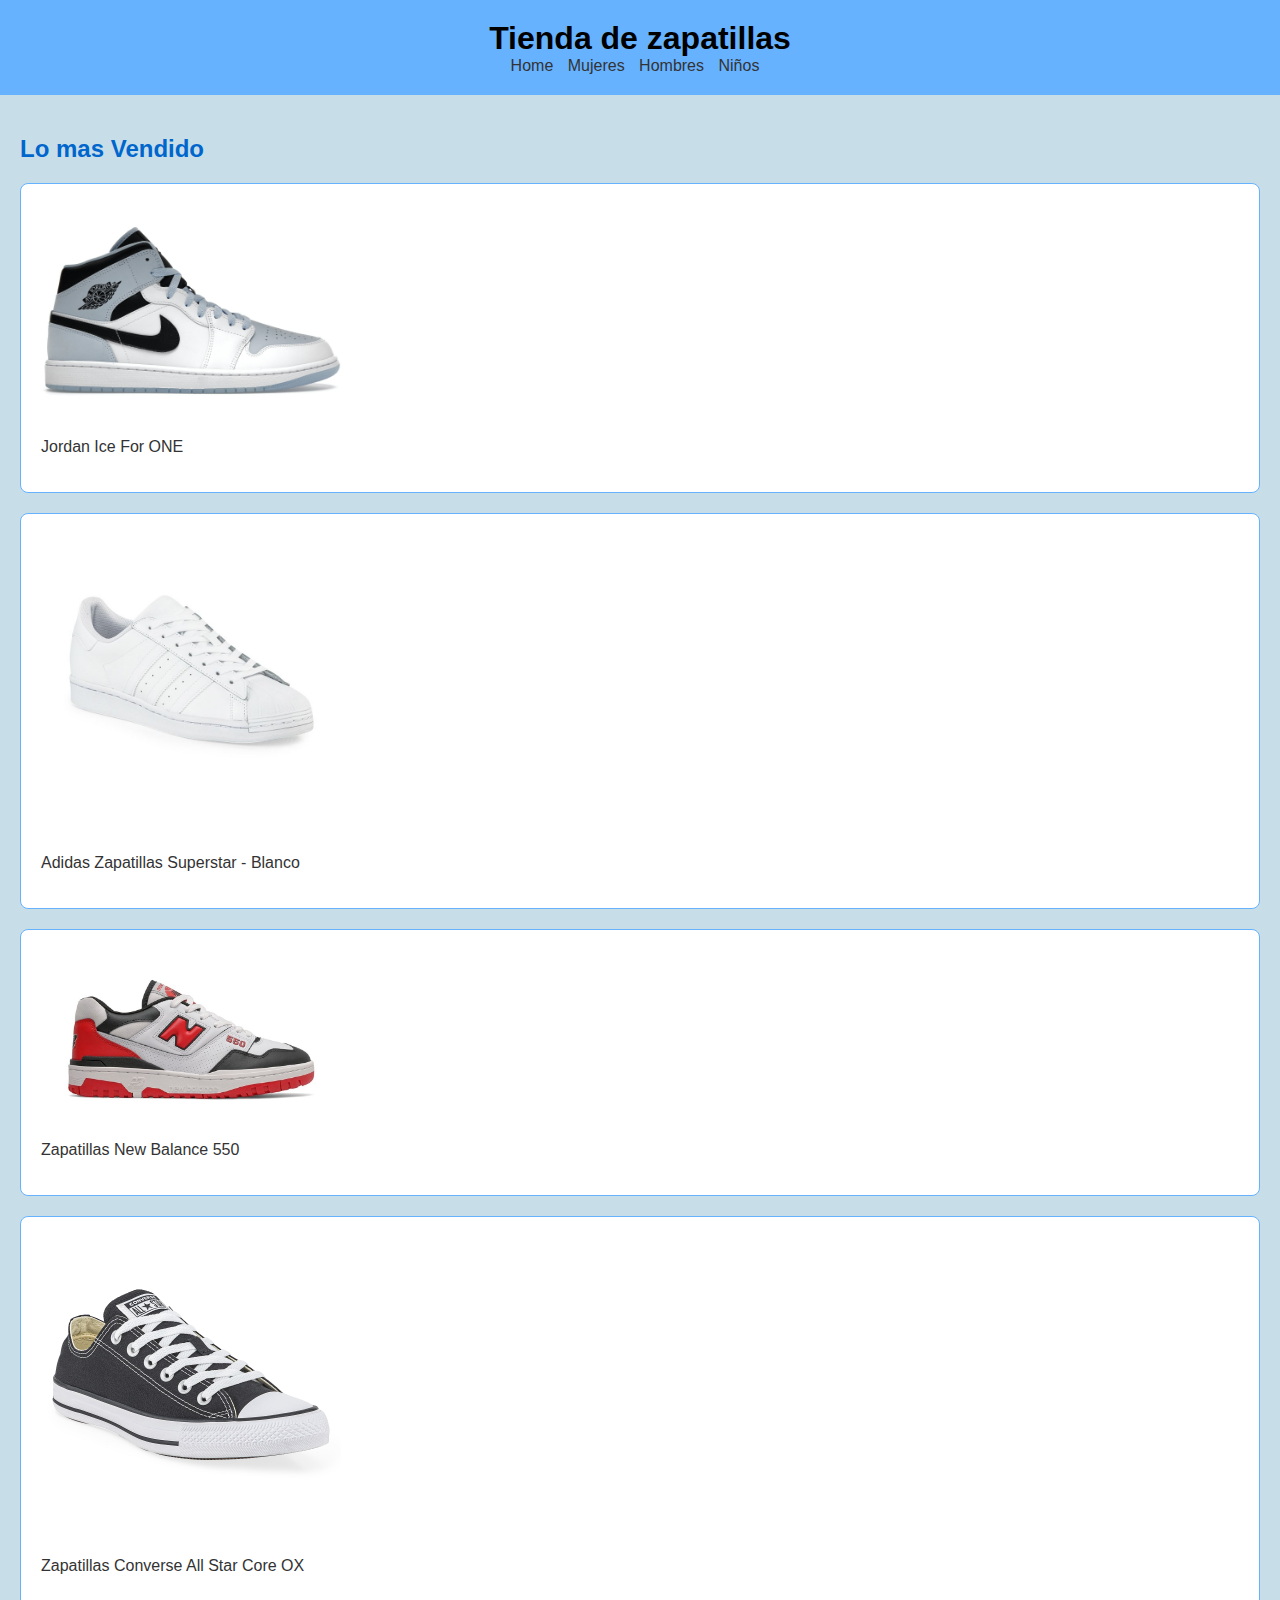
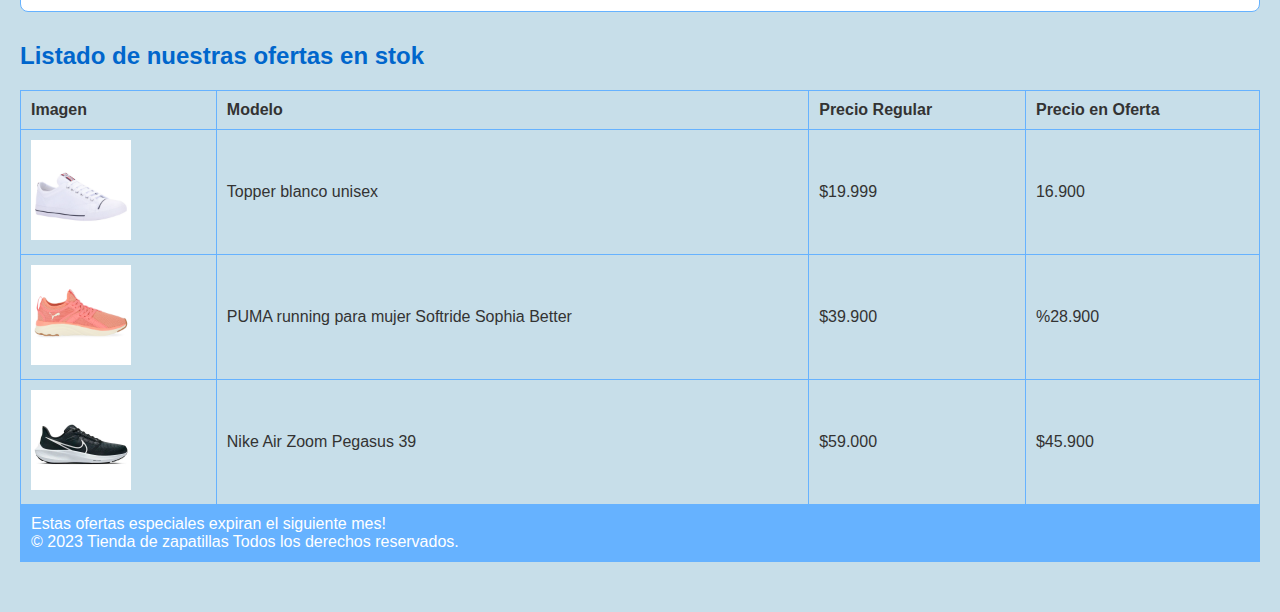
<file: index.html>
<!DOCTYPE html>
<html lang="en">
<head>
    <meta charset="UTF-8">
    <meta name="viewport" content="width=device-width, initial-scale=1.0">
    <link rel="stylesheet" href="css/index.css">
    <title>Tienda de zapatillas</title>
</head>
<body>
    <header>
        <h1>Tienda de zapatillas</h1>
        <nav>
            <ul>
                <li><a href="index.html">Home</a></li>
                <li><a href="html/mujeres.html">Mujeres</a></li>
                <li><a href="html/hombres.html">Hombres</a></li>
                <li><a href="html/niños.html">Niños</a></li>
            </ul>
        </nav>
    </header>

<main>
    <section>
        <h2>Lo mas Vendido</h2>
    <div>
        <img src="imagenes\Air-Jordan-1.jpg" width="300" alt="Jordan ice for 1"> 
        <p>Jordan Ice For ONE</p>
    </div>
    <div>
        <img src="imagenes\zapatilla-adidas-superstar-blanca.jpg" width="300" alt="Adidas Zapatillas Superstar - Blanco"> 
        <p>Adidas Zapatillas Superstar - Blanco</p>
    </div>
    <div>
        <img src="imagenes\zapatillas-hombre-new-balance-550-bb550hr1-1-min_2.jpg" width="300" alt="Zapatillas new balance 550">
        <p>Zapatillas New Balance 550</p>
    </div>
    <div>
        <img src="imagenes\zapatilla-converse-chuck-taylor-all-star-core-ox-negra.jpg" width="300" alt="Zapatillas Converse All Star Core OX">
        <p>Zapatillas Converse All Star Core OX</p>
    </div>
    </section>
    
    <section>
        <h2>Listado de nuestras ofertas en stok</h2>
        <table>
            <thead>
                <tr>
                    <th>Imagen</th>
                    <th>Modelo</th>
                    <th>Precio Regular</th>
                    <th>Precio en Oferta</th>
                </tr>
            </thead>
            <tbody>
                <tr>
                    <td><img src="imagenes\topper.jpg" width="100" alt="Zapatillas Topper"></td>
                    <td>Topper blanco unisex</td>
                    <td>$19.999</td>
                    <td>16.900</td>
                </tr>
                <tr>
                    <td><img src="imagenes/Zapatillas PUMA running para mujer Softride Sophia Better.jpg" width="100" alt="Zapatillas puma para mujer"></td>
                    <td>PUMA running para mujer Softride Sophia Better</td>
                    <td>$39.900</td>
                    <td>%28.900</td>
                </tr>
                <tr>
                    <td><img src="imagenes/Nike pegasus.jpg" width="100" alt="Zapatillas Nike Air pegasus"></td>
                    <td>Nike Air Zoom Pegasus 39</td>
                    <td>$59.000</td>
                    <td>$45.900</td>
                </tr>
            </tbody>
            <tfoot>
                <tr>
                    <td colspan="4">Estas ofertas especiales expiran el siguiente mes! <br>© 2023 Tienda de zapatillas Todos los derechos reservados.</td>
                 </tr>
                
            </tfoot>
    </section>
</main>
</body>
</html>
</file>
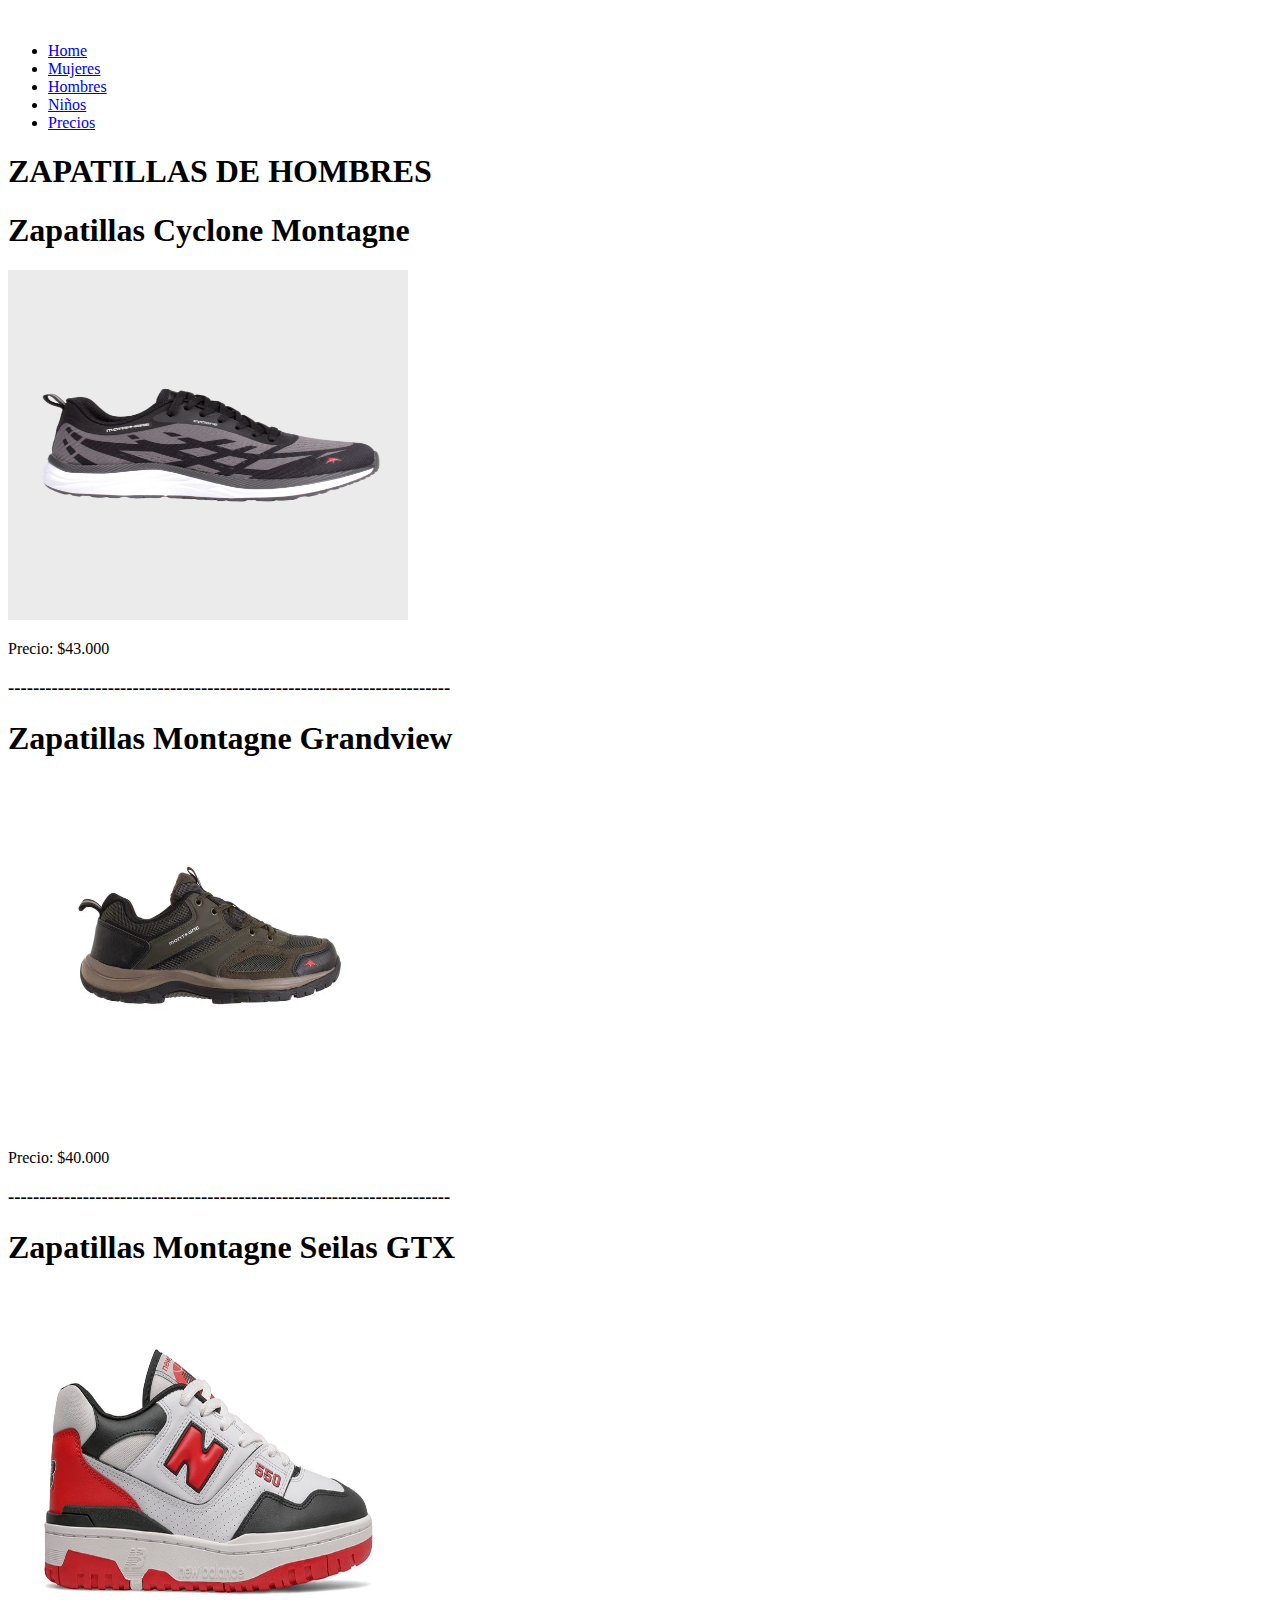
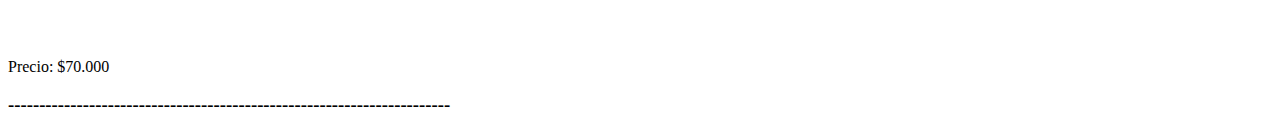
<file: html/hombres.html>
<!DOCTYPE html>
<html lang="en">
<head>
    <meta charset="UTF-8">
    <meta name="viewport" content="width=device-width, initial-scale=1.0">
    <title>ZAPATILLAS DE HOMBRES</title>
</head>
<body>
    <img>
        <header>
            <nav>
                <ul>
                    <li>
                        <a href="../index.html">Home</a>
                    </li>
                    <li>
                        <a href="./mujeres.html">Mujeres</a>
                    </li>
                    <li>
                        <a href="./hombres.html">Hombres</a>
                    </li>
                    <li>
                        <a href="./niños.html">Niños</a>
                    </li>
                    <li>
                        <a href="./precios.html">Precios</a>
                    </li>
                </ul>
            </nav>
        </header>
    
        <h1>ZAPATILLAS DE HOMBRES</h1> 
    
        <h1>Zapatillas Cyclone Montagne</h1>
        <a href="">
            <img src="../imagenes/zapatillas de hombre cyclone montagne.jpg" width="400" height="350" alt="Cyclone Montagne">
        </a>
        <p>Precio: $43.000 </p>
    

    <h3>-----------------------------------------------------------------------</h3>
     
        <h1>Zapatillas Montagne Grandview </h1>
       
        <a href="">
            <img src="../imagenes/Zapatillas Montagne Grandview.webp" width="400" height="350" alt="Montagne Grandview">
        </a>  
        <p>Precio: $40.000 </p>
    
    
    <h3>-----------------------------------------------------------------------</h3>
   
        <h1>Zapatillas Montagne Seilas GTX</h1>
         <a>
            <img src="../imagenes/zapatillas-hombre-new-balance-550-bb550hr1-1-min_2.jpg" width="400" height="350" alt="Montagne Seilas GTX">
         </a>
        <p>Precio: $70.000 </p>
    
    
    <h3>-----------------------------------------------------------------------</h3>    
</body>


</html>
</file>
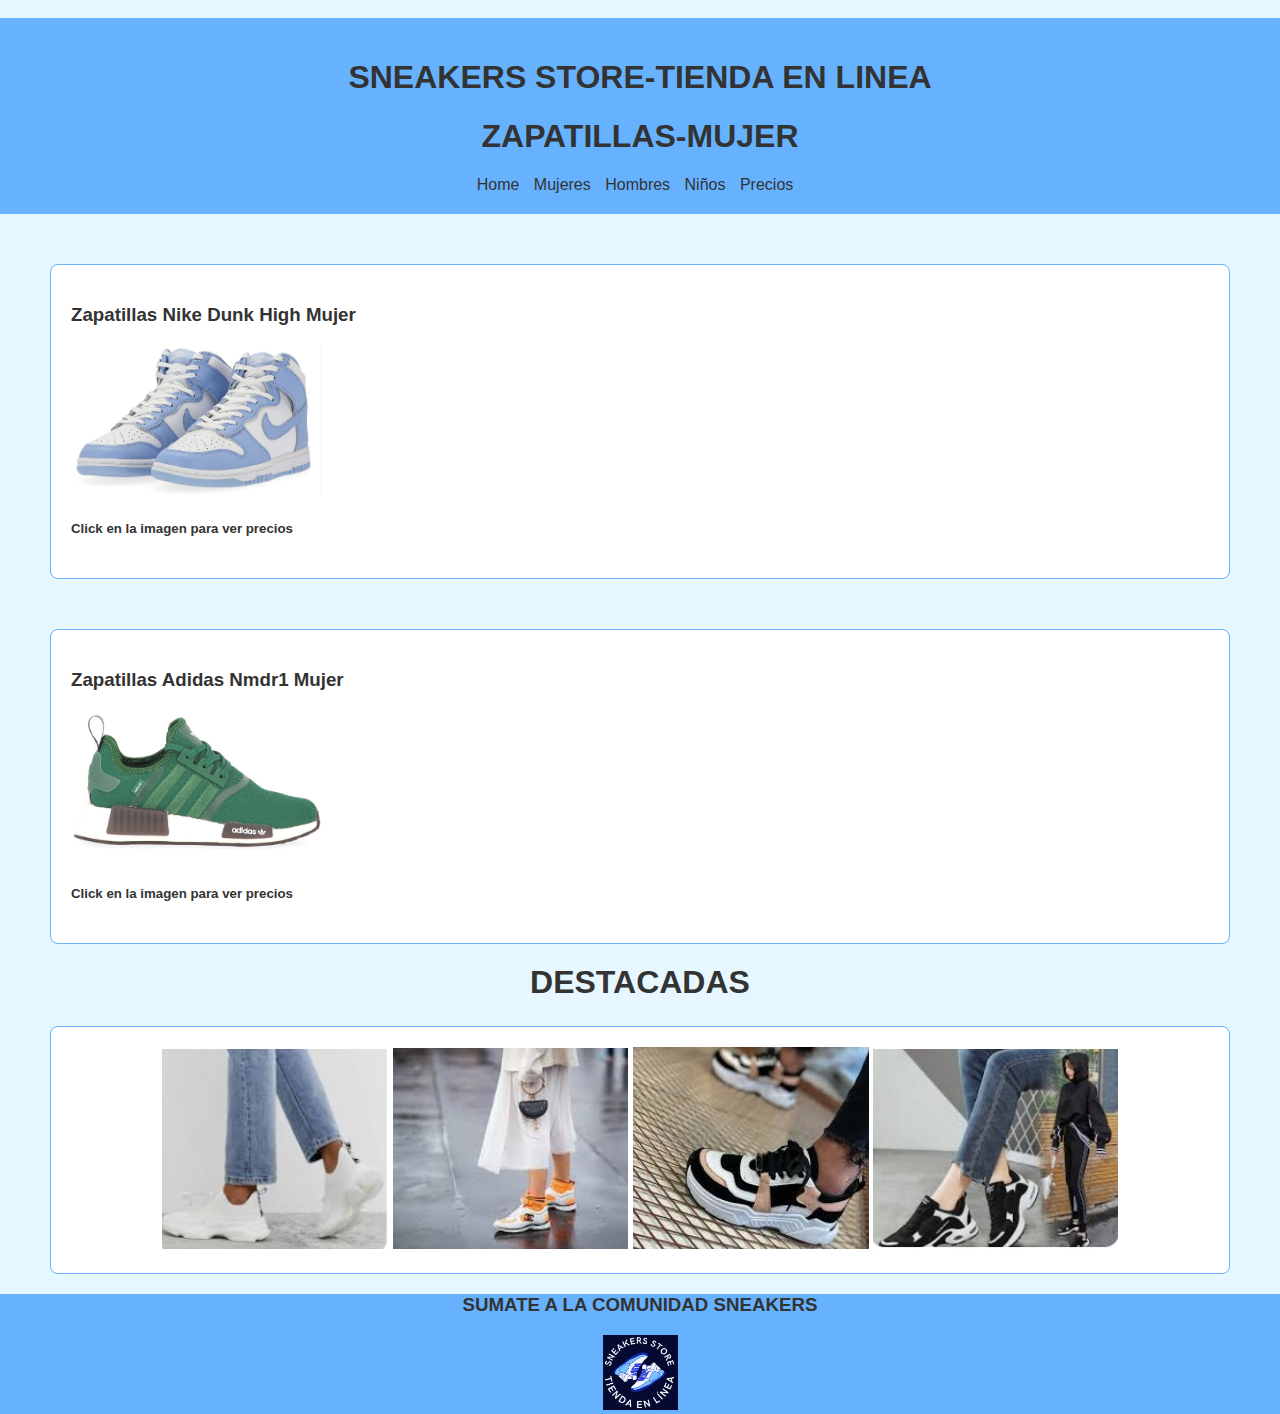
<file: html/mujeres.html>
<!DOCTYPE html>
<html lang="en">
<head>
    <meta charset="UTF-8">
    <meta name="viewport" content="width=device-width, initial-scale=1.0">
    <link rel="stylesheet" href="../css/mujeres.css">
    <title>ZAPATILLAS-MUJER</title>
</head>
<body>
    <img>
        <header>
            <h1>SNEAKERS STORE-TIENDA EN LINEA</h1>
            <h1>ZAPATILLAS-MUJER</h1>
            <nav>
                <ul>
                    <li>
                        <a href="../index.html">Home</a>
                    </li>
                    <li>
                        <a href="./mujeres.html">Mujeres</a>
                    </li>
                    <li>
                        <a href="./hombres.html">Hombres</a>
                    </li>
                    <li>
                        <a href="./niños.html">Niños</a>
                    </li>
                    <li>
                        <a href="./precios.html">Precios</a>
                    </li>
                </ul>
            </nav>
        </header>
        
    <main>
        <section>

        <div>
            <h3>Zapatillas Nike Dunk High Mujer</h3>
            <a href="./precios.html">
                <img class="imagen" src="../imagenes/Mujeres2.jpg" alt="Jordan Ice for One">
            </a>
            <h5>Click en la imagen para ver precios</h5>
        </div>

        <div>
            <h3>Zapatillas Adidas Nmdr1 Mujer</h3>
            <a href="./precios.html">
                <img class="imagen"src="../imagenes/Mujeres4.jpg" alt="Adidas Mujer">
            </a>
        <h5>Click en la imagen para ver precios</h5>
        </div>
        </section>
    
        <h1 class="texto">DESTACADAS</h1>
   
        <center><section class="seccion">
            <div>
                <img class="imagen1"src="../imagenes/Mujeres11.jpg">
                <img src="../imagenes/Mujeres10.jpg">
                <img src="../imagenes/Mujeres9.jpg">
                <img class="imagen1"src="../imagenes/Mujeres8.jpg">
            </div>
        </center></section>
    </main>
     
      
    <footer>
               <h3>SUMATE A LA COMUNIDAD SNEAKERS</h3> 
                <center><img class="imagen3"src="../imagenes/logo.jpg" alt="logo">
                </center>
    </footer>


</body>

</html>
</file>
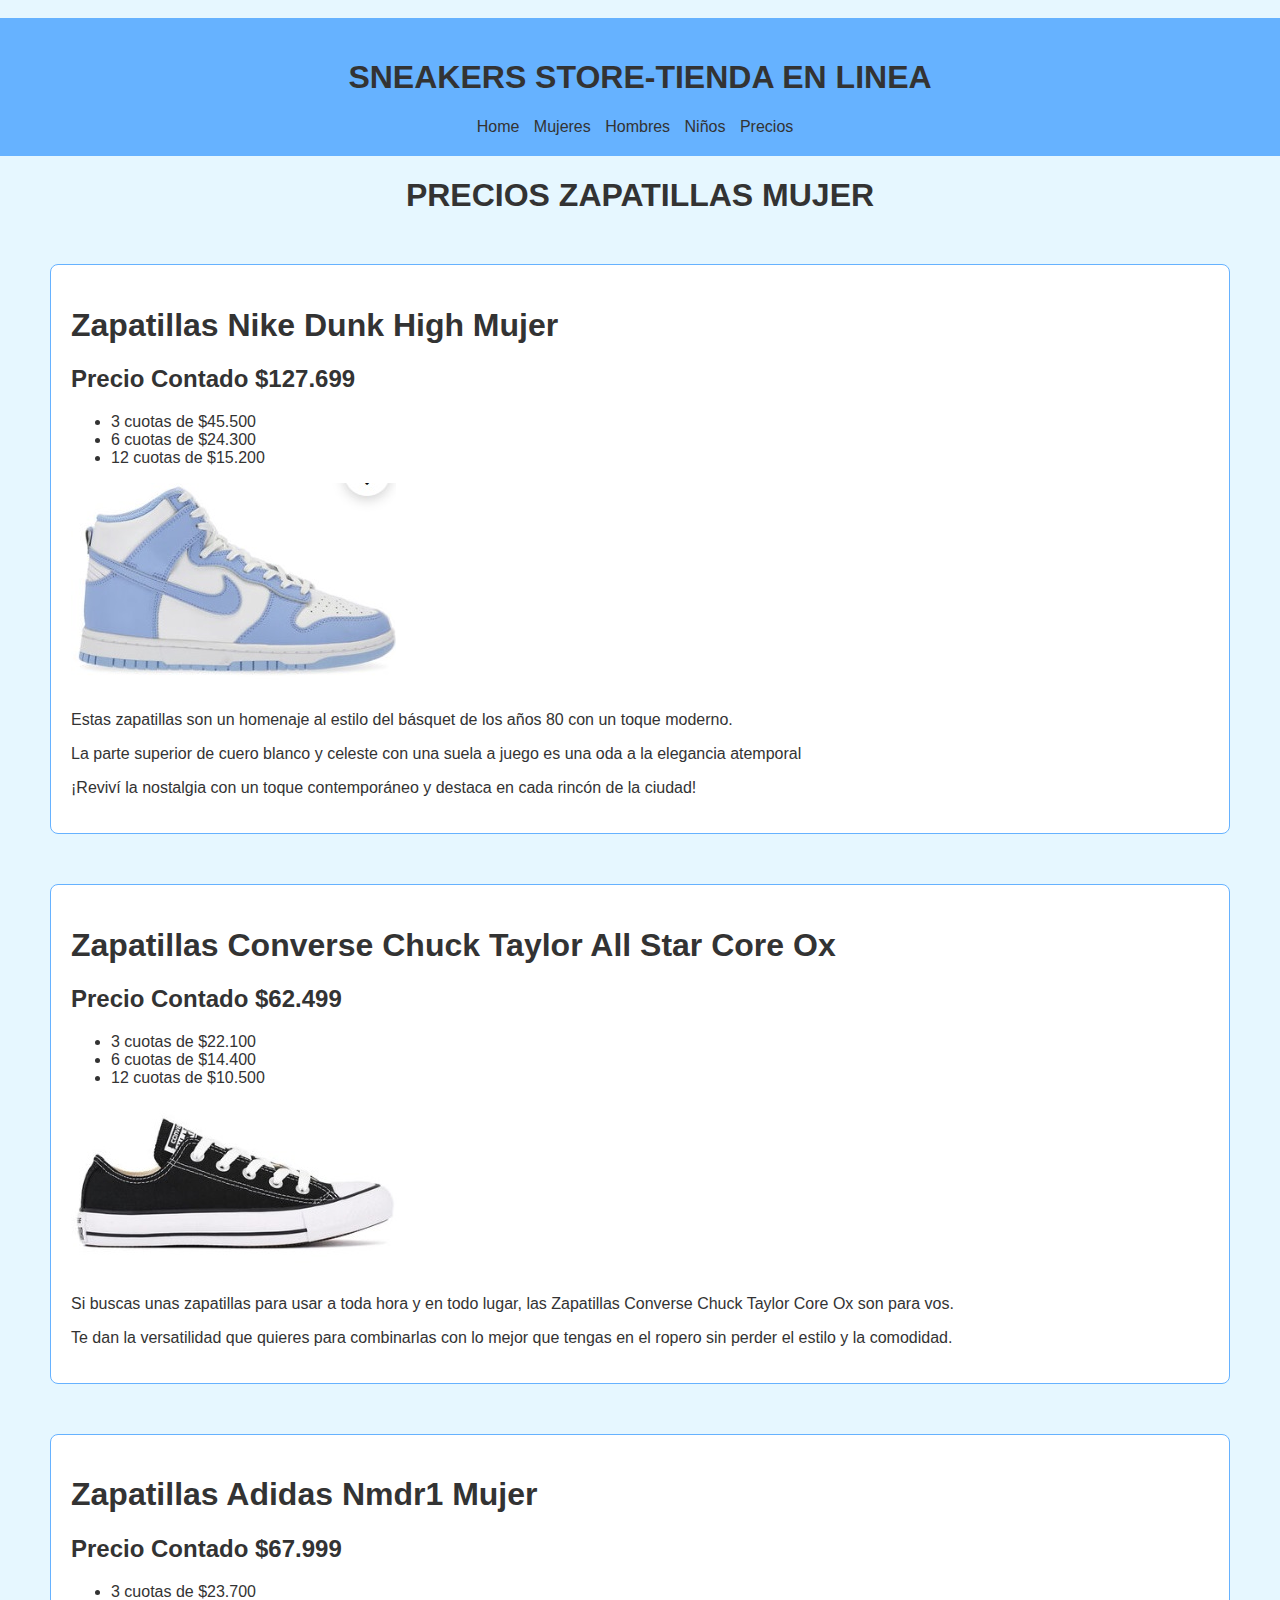
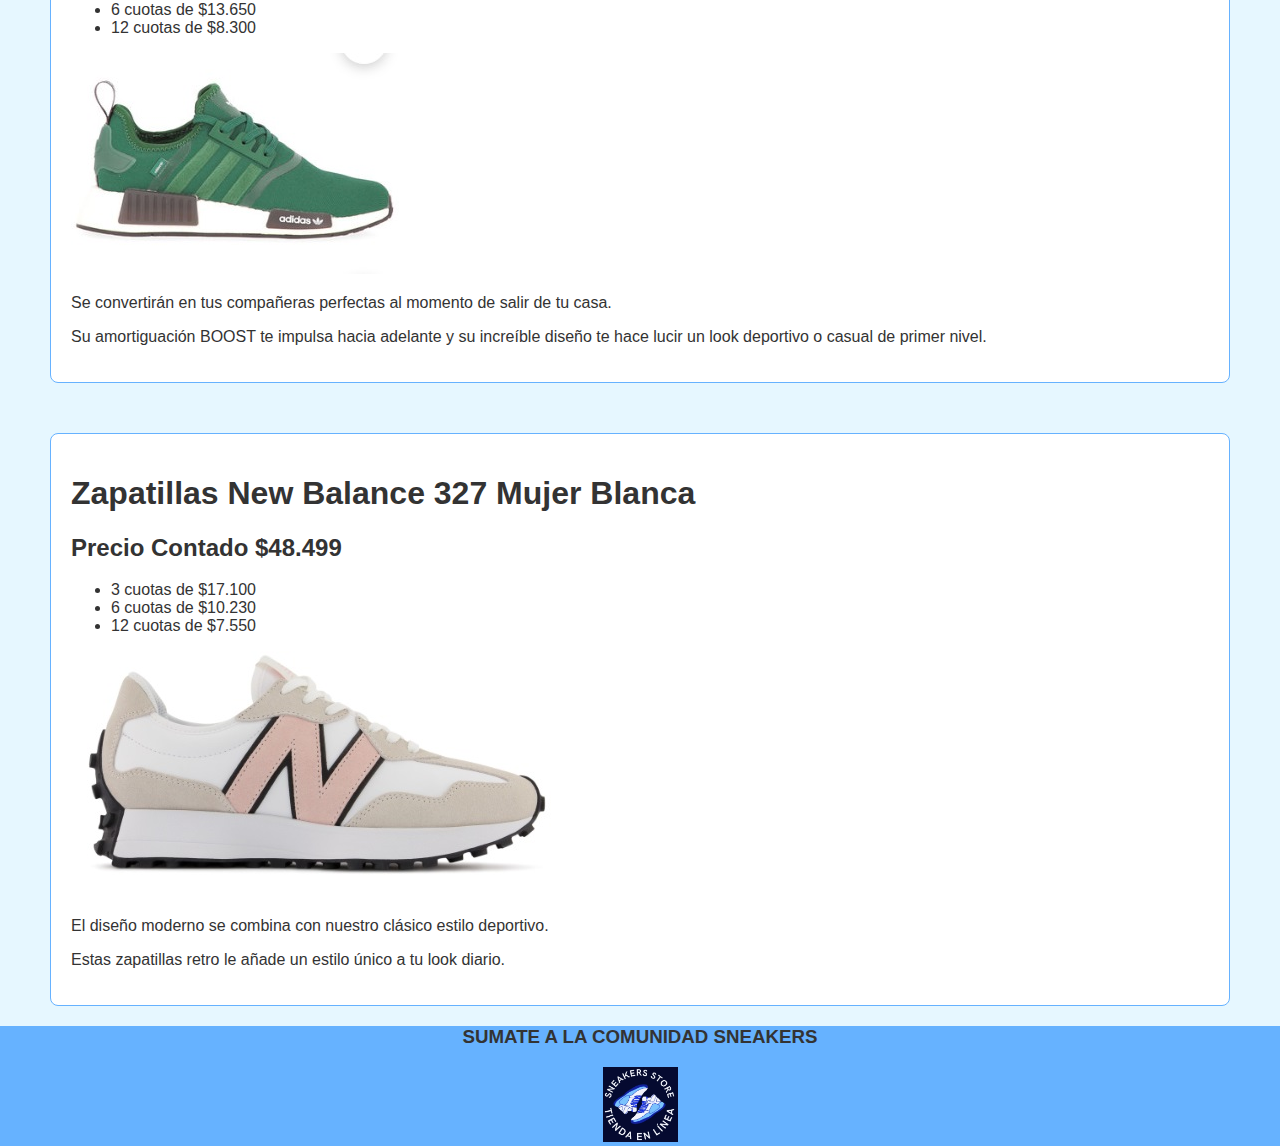
<file: html/precios.html>
<!DOCTYPE html>
<html lang="en">
<head>
    <meta charset="UTF-8">
    <meta name="viewport" content="width=device-width, initial-scale=1.0">
    <title>Precios</title>
 <link rel="stylesheet" href="../css/mujeres.css">
</head>
<body>
    <img>
        <header>
            <h1>SNEAKERS STORE-TIENDA EN LINEA</h1>
            <nav>
                <ul>
                    <li>
                        <a href="../index.html">Home</a>
                    </li>
                    <li>
                        <a href="./mujeres.html">Mujeres</a>
                    </li>
                    <li>
                        <a href="./hombres.html">Hombres</a>
                    </li>
                    <li>
                        <a href="./niños.html">Niños</a>
                    </li>
                    <li>
                        <a href="./precios.html">Precios</a>
                    </li>
                </ul>
            </nav>
        </header>

        <h1 class="texto3">PRECIOS ZAPATILLAS MUJER</h1> 
<main>
    <section>
        <div>
            <h1>Zapatillas Nike Dunk High Mujer</h1>
            <h2>Precio Contado $127.699</h2>
            <ul>
                <li>3 cuotas de $45.500</li>
                <li>6 cuotas de $24.300</li>
                <li>12 cuotas de $15.200</li>
            </ul>
    
            <img src="../imagenes/Mujeres2c.jpg" alt="Jordan Ice for One">
            
            <p>
                Estas zapatillas son un homenaje al estilo del básquet de los años 80 con un toque moderno.
            </p> 
            <p>
                La parte superior de cuero blanco y celeste con una suela a juego es una oda a la elegancia atemporal
            </p>
            <p>
                ¡Reviví la nostalgia con un toque contemporáneo y destaca en cada rincón de la ciudad! 
            </p>
    
        </div>
 
        <div>
      
        <h1>Zapatillas Converse Chuck Taylor All Star Core Ox</h1>
        <h2>Precio Contado $62.499</h2>
        <ul>
            <li>3 cuotas de $22.100</li>
            <li>6 cuotas de $14.400</li>
            <li>12 cuotas de $10.500</li>
        </ul>
            <img src="../imagenes/Mujeres3c.jpg" alt="All Star">
            <p>
                Si buscas unas zapatillas para usar a toda hora y en todo lugar, las Zapatillas Converse Chuck Taylor Core Ox son para vos.  
            </p>
            <p>
                Te dan la versatilidad que quieres para combinarlas con lo mejor que tengas en el ropero sin perder el estilo y la comodidad.
            </p>
            </div>
          
     <div>
            <h1>Zapatillas Adidas Nmdr1 Mujer</h1>
            <h2>Precio Contado $67.999</h2>
            <ul>
                <li>3 cuotas de $23.700</li>
                <li>6 cuotas de $13.650</li>
                <li>12 cuotas de $8.300</li>
            </ul>
                <img src="../imagenes/Mujeres4c.jpg" alt="Adidas Mujer">
                <p>
                    Se convertirán en tus compañeras perfectas al momento de salir de tu casa. 
                </p>
                <p>
                    Su amortiguación BOOST te impulsa hacia adelante y su increíble diseño te hace lucir un look deportivo o casual de primer nivel.
                </p>
            </div> 
        
     <div>
                <h1>Zapatillas New Balance 327 Mujer Blanca</h1>
                <h2>Precio Contado $48.499</h2>
                <ul>
                    <li>3 cuotas de $17.100</li>
                    <li>6 cuotas de $10.230</li>
                    <li>12 cuotas de $7.550</li>
                </ul>
                    <img src="../imagenes/Mujeres5c.jpg" alt="New Balance">
                    <p>
                        El diseño moderno se combina con nuestro clásico estilo deportivo.
                    </p>
                    <p>
                        Estas zapatillas retro le añade un estilo único a tu look diario.
                    </p>
                </div>          
</main>                   

<footer>
    <h3>SUMATE A LA COMUNIDAD SNEAKERS</h3> 
     <center><img class="imagen3"src="../imagenes/logo.jpg" alt="logo">
     </center>
</footer>

</body>
</html>
</file>
<file: css/index.css>
body {
    background-color: rgb(199, 222, 233);
    color: #333;
    font-family: 'Segoe UI', Tahoma, Geneva, Verdana, sans-serif;
    margin: 0;
}

header {
    background-color: #66b2ff;
    padding: 20px;
    text-align: center;
}

header h1 {
    margin: 0;
    color: #000;
}

nav ul {
    list-style-type: none;
    margin: 0;
    padding: 0;
}

nav ul li {
    display: inline;
    margin-right: 10px;
}

nav a {
    text-decoration: none;
    color: #333;
}

main {
    padding: 20px;
}

section {
    margin-bottom: 30px;
}

section h2 {
    color: #0066cc;
}

section div {
    background-color: #fff;
    padding: 20px;
    margin-bottom: 20px;
    border: 1px solid #66b2ff;
    border-radius: 8px;
}

table {
    width: 100%;
    border-collapse: collapse;
}

table, th, td {
    border: 1px solid #66b2ff;
}

th, td {
    padding: 10px;
    text-align: left;
}

tfoot {
    background-color: #66b2ff;; 
    color: #fff 
}

nav a:hover {
    color: #66b2ff;
}

nav a:hover {
    color: #333;
    font-size: 1.1em;
}
</file>
<file: css/mujeres.css>
header {
    background-color: #66b2ff;
    padding: 20px;
    text-align: center;
}
nav ul {
    list-style-type: none;
    margin: 0;
    padding: 0;
}

nav ul li {
    display: inline;
    margin-right: 10px;
}
nav a {
    text-decoration: none;
    color: #333;
}
nav a:hover {
    color: #333;
    font-size: 1.1em;
}
.margen1{
    margin-top: 10px;
    margin-left: 10px;
    margin-right: 10px;
    margin-bottom: 10px;
}
body {
    background-color: #e6f7ff;
    color: #333;
    font-family: 'Segoe UI', Tahoma, Geneva, Verdana, sans-serif;
    margin: 0;
}
section div {
    background-color: #fff;
    padding: 20px;
    margin-bottom: 20px;
    border: 1px solid #66b2ff;
    border-radius: 8px;
    margin-left: 50px;
    margin-right: 50px;
    margin-top: 50px ;
}
.imagen{
    width: 250px;
    height: 150px;
}
.texto{
    text-align: center;
    font-family: 'Segoe UI', Tahoma, Geneva, Verdana, sans-serif;
    margin: 0;
    padding: 0;
    margin-bottom: -25px;
}
.imagen1{
    height: 200px;
}
.texto1{
    text-align: left;
    margin-left: 100px;
}
.imagen2{
    height: 100px;
    width: 100px;
    margin-left: 900px;
}


.texto2{
    font-style: italic;
    margin-left: 100px;
}
.texto3{
    text-align: center;
}
.seccion{
    margin-top: 0px;
    
}
.imagen3{
    height: 75px;
    width: 75px;
    margin:0;
}


footer{
    text-align: center;
    background-color: #66b2ff;
}
</file>
